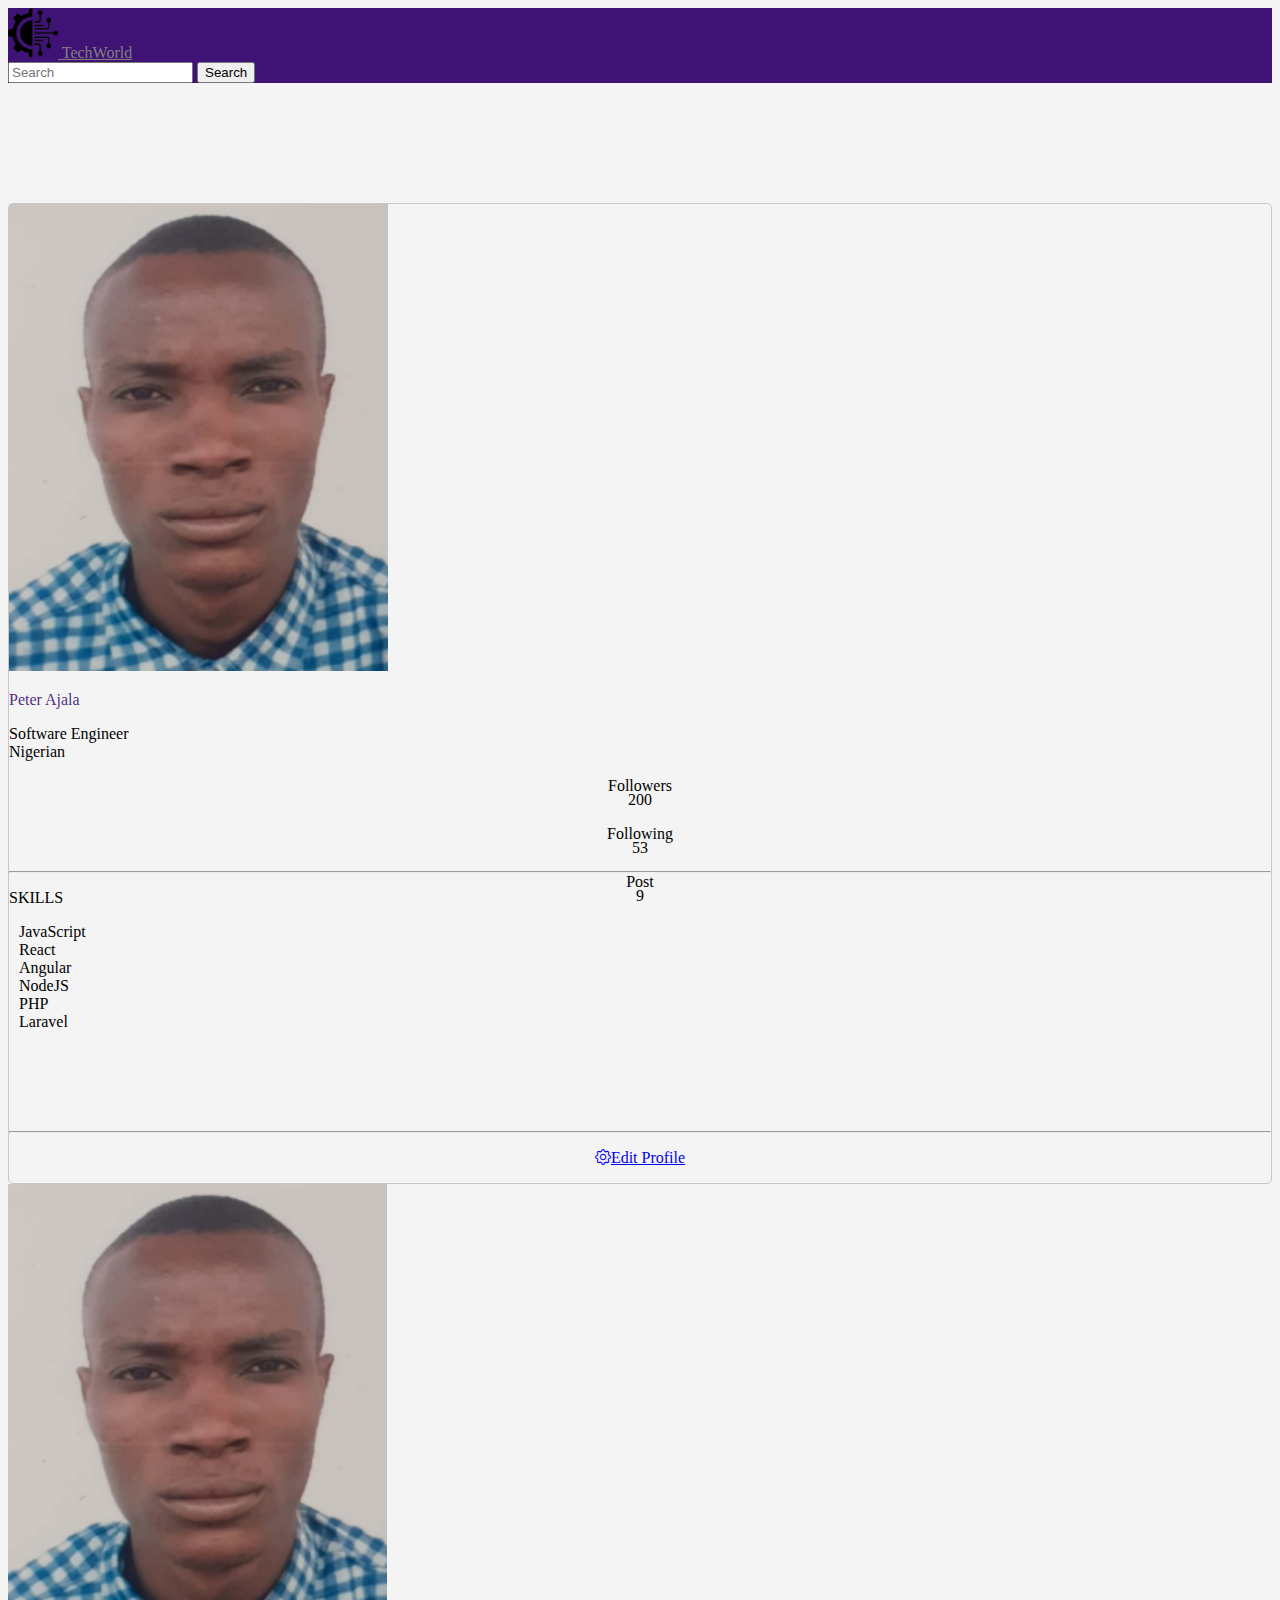
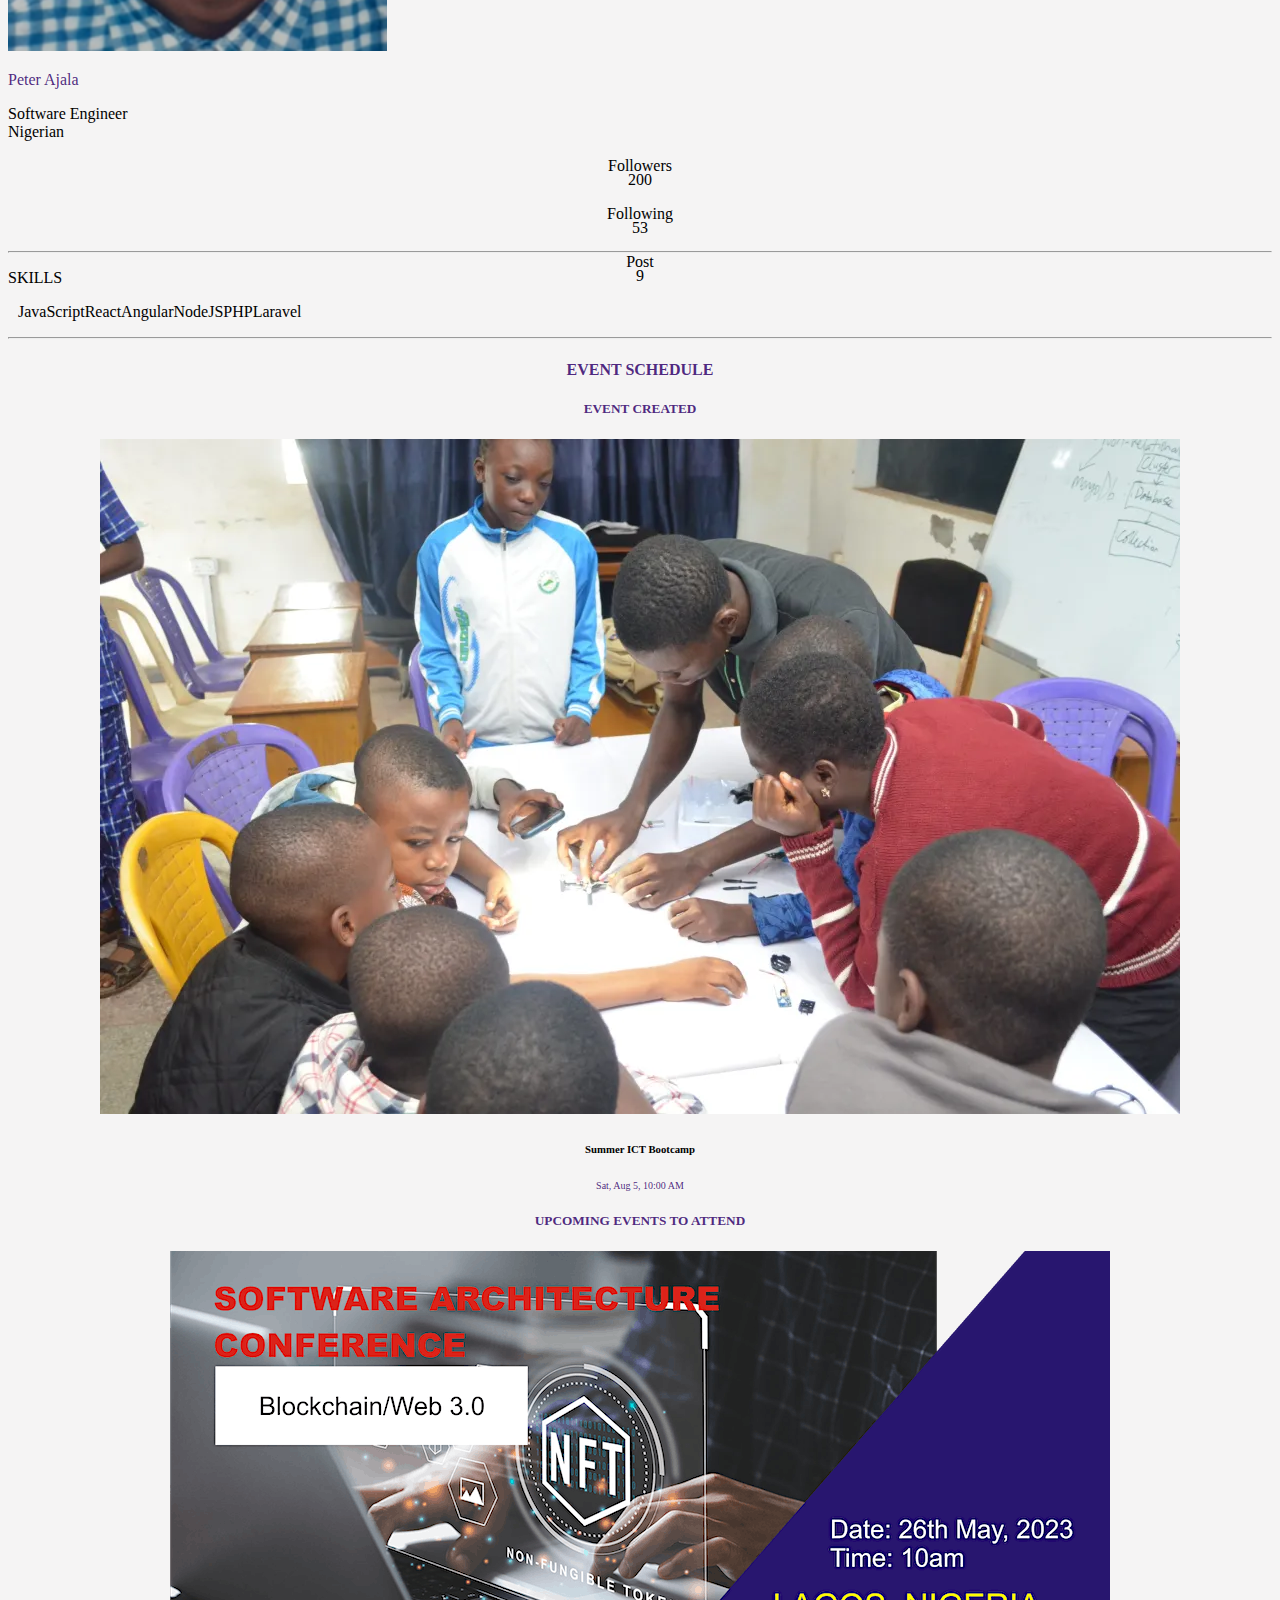
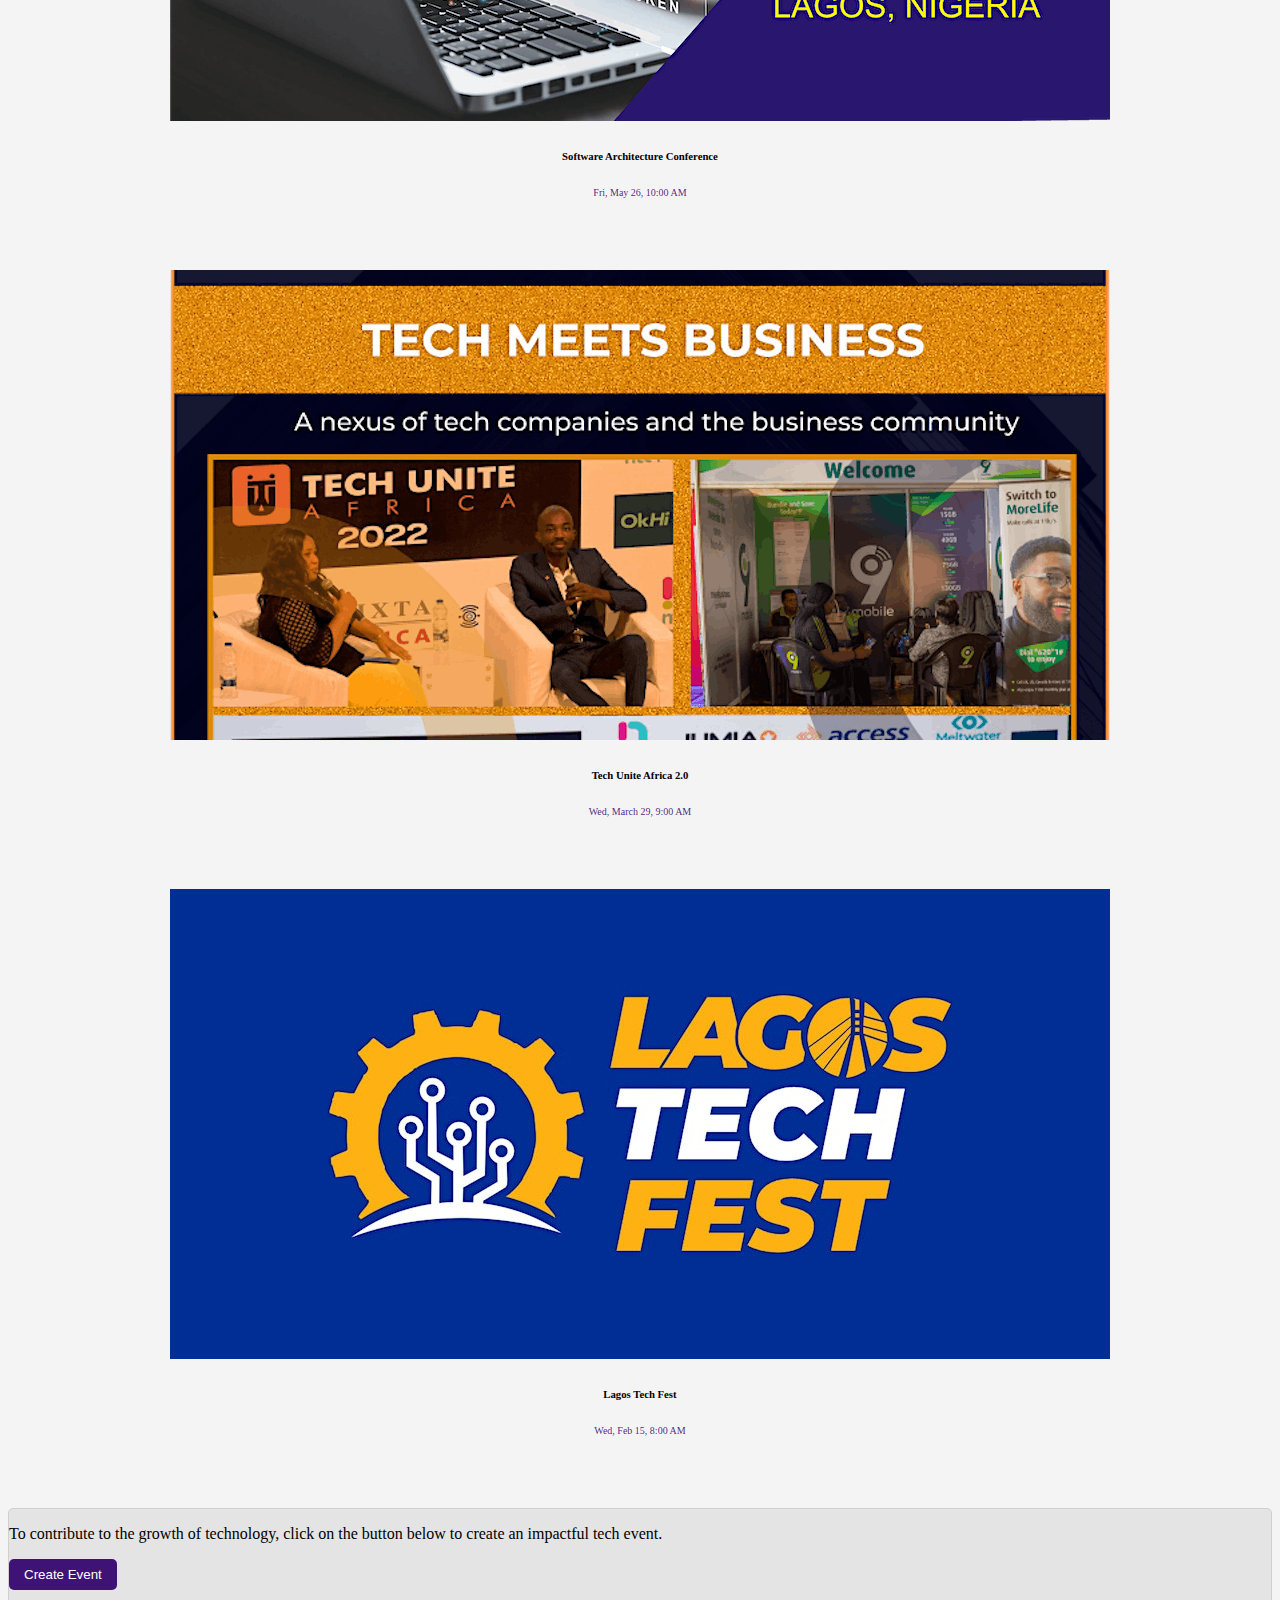
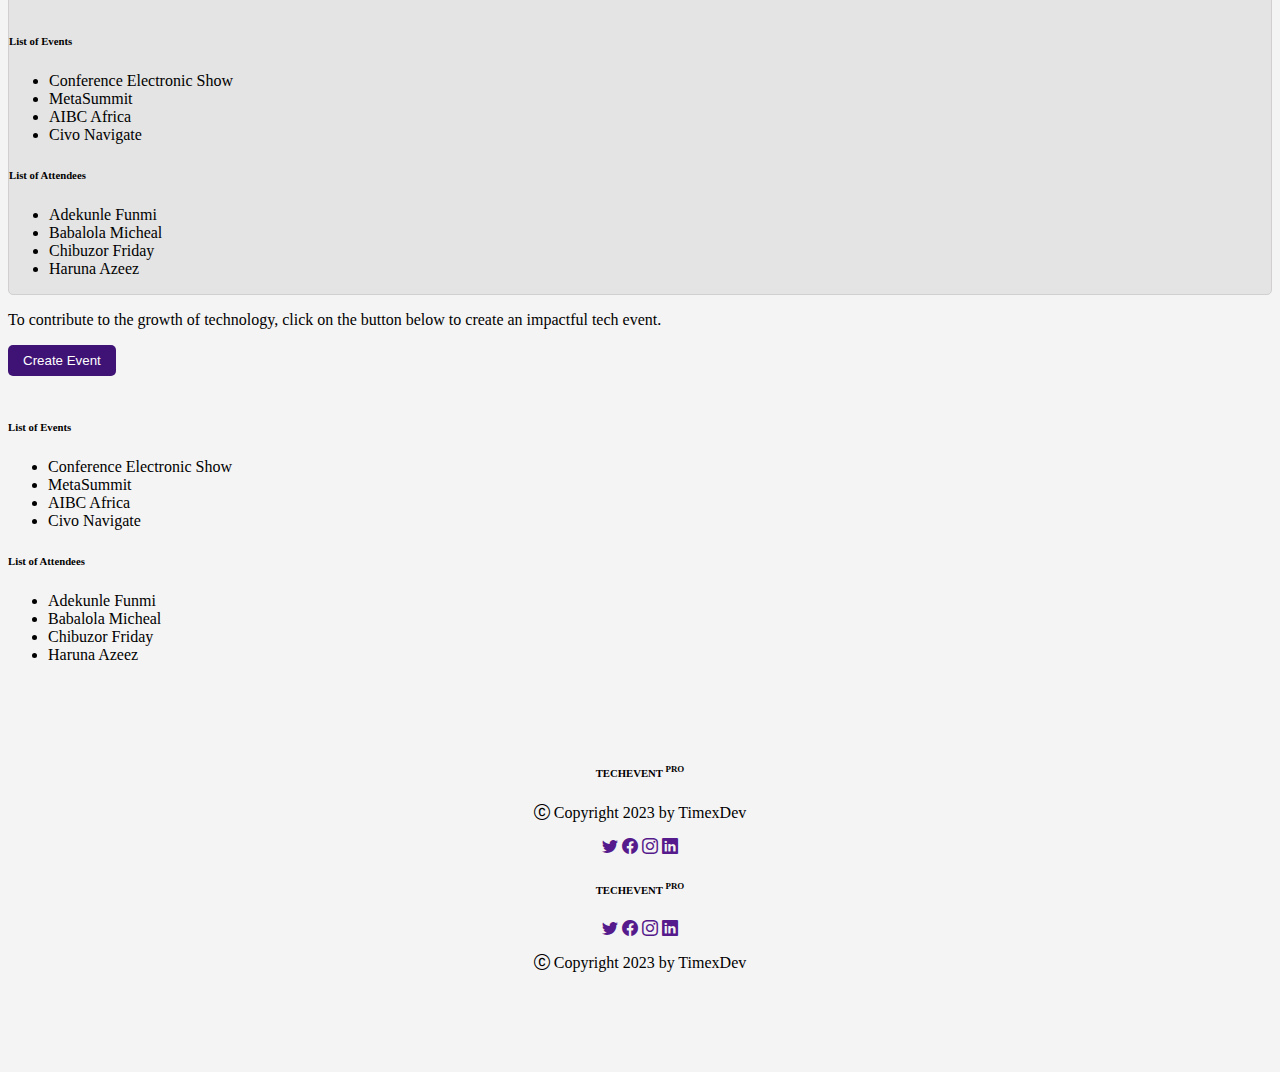
<file: dashboard.html>
<!DOCTYPE html>
<html lang="en">
<head>
    <meta charset="UTF-8">
    <meta http-equiv="X-UA-Compatible" content="IE=edge">
    <meta name="viewport" content="width=device-width, initial-scale=1.0">
    <title>dashboard</title>
     <!-- EXTERNAL CSS FILE -->
     <link rel="stylesheet" href="inde.css">
     <!-- BOOTSTRAP CSS CDN -->
     <link href="https://cdn.jsdelivr.net/npm/bootstrap@5.2.3/dist/css/bootstrap.min.css" rel="stylesheet" integrity="sha384-rbsA2VBKQhggwzxH7pPCaAqO46MgnOM80zW1RWuH61DGLwZJEdK2Kadq2F9CUG65" crossorigin="anonymous">
     <!-- BOOTSTRAP Icon CDN -->
     <link rel="stylesheet" href="https://cdn.jsdelivr.net/npm/bootstrap-icons@1.10.2/font/bootstrap-icons.css">
     <!-- ANIMATION CDN -->
     <link rel="stylesheet" href="https://cdnjs.cloudflare.com/ajax/libs/animate.css/4.1.1/animate.min.css"/>
</head>

<style>
    #createEvent-btn{
        border: none;
        color: white;
        background-color:rgb(63, 19, 117) ;
        border-radius: 5px;
        padding: 8px 15px;
        margin-bottom: 20px;
    }
    #createEvent-btn:hover{
        color:rgb(63, 19, 117);
        background-color: white;
        border: 1px solid rgb(63, 19, 117);
    }
</style>
<body style="background-color: rgb(245, 244, 244);">
    <nav class="navbar bg-body-tertiary shadow fixed-top" style="background-color: rgb(63, 19, 117);">
        <div class="container">
            <a class="navbar-brand fw-bold fs-4" style="color:grey" href="index.html">
                <img src="images/logo/brand logo.png" alt="Logo" width="50" class="d-inline-block align-text-center">
                <span class="text-light">TechWorld</span>
              </a>
          <form class="d-flex" role="search">
            <input class="form-control me-2" type="search" placeholder="Search" aria-label="Search">
            <button class="btn btn-outline-light" type="submit">Search</button>
          </form>
        </div>
      </nav>
     
    <div class="container" style="margin-top: 120px; margin-bottom: 100px;">
        <div class="row">
            <!-- DESKTOP VIEW OF PROFILE SECTION -->
            <div class="col-md-3 bg-white shadow d-none d-md-inline-block" style="border:1px solid rgb(203, 199, 199); border-radius: 5px">
                <img class="rounded-circle mt-2" src="images/Peter Ajala photo~2.png" alt="user image" width="30%">
                <p class="fw-bold fs-5" style="color: rgba(63, 19, 117, 0.924);">Peter Ajala</p>
                <p class="fw-semibold">Software Engineer <br> Nigerian </p>
                <div class="row fw-semibold my-5">
                    <div class="col">
                        <p align="center">Followers</p>
                        <p align="center" style="margin-top:-20px">200</p>
                    </div>
                    <div class="col">
                        <p align="center">Following</p>
                        <p align="center" style="margin-top:-20px">53</p>
                    </div>
                    <div class="col">
                        <p align="center">Post</p>
                        <p align="center" style="margin-top:-20px">9</p>
                    </div>  
                </div>
                <hr style="margin-top: -50px; color: black;">
                <div style="margin-bottom: 100px;">
                    <p class="fw-semibold">SKILLS</p>
                    <ul style="list-style-type: none; margin-left: -30px;">
                        <li>JavaScript</li>
                        <li>React</li>
                        <li>Angular</li>
                        <li>NodeJS</li>
                        <li>PHP</li>
                        <li>Laravel</li>
                    </ul>
                </div>
                
                <hr style="color: black;">
                <div>
                    <a class="text-decoration-none text-black" href="#"><p class="fw-semibold" align="center"><i class="bi bi-gear me-2 fw-bold"></i>Edit Profile</p></a>
                </div>
               
            </div>
            
            <div class="col-md-3 d-md-none mb-5">
                <img class="rounded-circle mt-2" src="images/Peter Ajala photo~2.png" alt="user image" width="30%">
                <p class="fw-bold fs-1" style="color: rgba(63, 19, 117, 0.924);">Peter Ajala</p>
                <p class="fw-semibold">Software Engineer <br> Nigerian </p>
                <div class="row fw-semibold my-5">
                    <div class="col">
                        <p align="center">Followers</p>
                        <p align="center" style="margin-top:-20px">200</p>
                    </div>
                    <div class="col">
                        <p align="center">Following</p>
                        <p align="center" style="margin-top:-20px">53</p>
                    </div>
                    <div class="col">
                        <p align="center">Post</p>
                        <p align="center" style="margin-top:-20px">9</p>
                    </div>  
                </div>
                <hr style="margin-top: -50px; color: black;">
                <div class="mb-5">
                    <p class="fw-semibold">SKILLS</p>
                    <ul style="list-style-type: none; margin-left: -30px; display: flex;">
                        <li class="me-3">JavaScript</li>
                        <li class="me-3">React</li>
                        <li class="me-3">Angular</li>
                        <li class="me-3">NodeJS</li>
                        <li class="me-3">PHP</li>
                        <li>Laravel</li>
                    </ul>
                </div>
                <hr>
               
            </div>

            <div align="center" class="col-md-6">
                <h4 style="color: rgba(63, 19, 117, 0.924);" class="fw-bold">EVENT SCHEDULE</h4>
                <div>
                    <h5 style="color: rgba(63, 19, 117, 0.924);" class="fw-semi
                    ">EVENT CREATED</h5>
                    <div class="row mt-4">
                        <div class="col-md-4">
                            <div class="card">
                                <img src="images/events/sqi bootcamp.webp" class="card-img-top" alt="...">
                                <div class="card-body">
                                  <h6>Summer ICT Bootcamp</h6>
                                  <p class="card-text fw-bold" style="font-size: 10px; color: rgba(63, 19, 117, 0.924);">Sat, Aug 5, 10:00 AM</p>
                                  
                                </div>
                              </div>
                        </div>
                        <div class="col-md-4">
                            
                        </div>
                        <div class="col-md-4">
                            
                        </div>
                    </div>
                      
                       
                     
                      
                </div>
                <div>
                    <h5 class="mt-5 mb-4 fw-semibold" style="color: rgba(63, 19, 117, 0.924);">UPCOMING EVENTS TO ATTEND</h5>
                    <div class="row">
                        <div class="col-md-4 mt-3">
                            <div class="card">
                                <img src="images/events/https___cdn.evbuc.com_images_411416669_771258036313_1_original.png" class="card-img-top" alt="...">
                                <div style="height: 120px;" class="card-body">
                                  <h6>Software Architecture Conference</h6>
                                  <p class="card-text fw-bold" style="font-size: 10px; color: rgba(63, 19, 117, 0.924);">Fri, May 26, 10:00 AM</p>
                                </div>
                              </div>
                        </div>
                        <div class="col-md-4 mt-3">
                            <div class="card">
                                <img src="images/events/https___cdn.evbuc.com_images_438491549_189228212761_1_original.png" class="card-img-top" alt="...">
                                <div style="height: 120px;" class="card-body">
                                  <h6>Tech Unite Africa 2.0</h6>
                                  <p class="card-text fw-bold" style="font-size: 10px; color: rgba(63, 19, 117, 0.924);">Wed, March 29, 9:00 AM</p>
                                  
                                </div>
                              </div>
                        </div>
                        <div class="col-md-4 mt-3">
                            <div class="card">
                                <img src="images/events/https___cdn.evbuc.com_images_352210419_320798794691_1_original.jpeg" class="card-img-top" alt="...">
                                <div style="height: 120px;" class="card-body">
                                  <h6>Lagos Tech Fest</h6>
                                  <p class="card-text fw-bold" style="font-size: 10px; color: rgba(63, 19, 117, 0.924);">Wed, Feb 15, 8:00 AM</p>
                                </div>
                              </div>
                        </div>
                    </div>
                </div>
            </div>
            <div class="col-md-3 d-none d-md-inline-block" style="background-color: rgb(228, 228, 228); border: 1px solid rgb(209, 207, 207); border-radius: 5px;">
                <div>
                    <p class="mt-5">To contribute to the growth of technology, click on the button below to create an impactful tech event.</p>
                    <button id="createEvent-btn">Create Event</button>
                </div>
                <div class="mt-4">
                    <h6>List of Events</h6>
                    <ul>
                        <li>Conference Electronic Show</li>
                        <li>MetaSummit</li>
                        <li>AIBC Africa</li>
                        <li>Civo Navigate</li>
                    </ul>
                </div>
                <div class="mt-5">
                    <h6>List of Attendees</h6>
                    <ul>
                        <li>Adekunle Funmi</li>
                        <li>Babalola Micheal</li>
                        <li>Chibuzor Friday</li>
                        <li>Haruna Azeez</li>
                    </ul>
                </div>
               
            </div>
            <!-- MOBILE VIEW OF EVENT LIST -->
            <div class="col-md-3 d-md-none">
                <div>
                    <p class="mt-5">To contribute to the growth of technology, click on the button below to create an impactful tech event.</p>
                    <button id="createEvent-btn">Create Event</button>
                </div>
                <div class="mt-4">
                    <h6>List of Events</h6>
                    <ul>
                        <li>Conference Electronic Show</li>
                        <li>MetaSummit</li>
                        <li>AIBC Africa</li>
                        <li>Civo Navigate</li>
                    </ul>
                </div>
                <div class="mt-5">
                    <h6>List of Attendees</h6>
                    <ul>
                        <li>Adekunle Funmi</li>
                        <li>Babalola Micheal</li>
                        <li>Chibuzor Friday</li>
                        <li>Haruna Azeez</li>
                    </ul>
                </div>
               
            </div>
        </div>
    </div>
    <footer>
        <div class="container">
           
            <div class="d-none d-md-inline">
                <div id="page-footer" align="center" class="row">
                    <div class="col-md-4">
                        <h6>TECHEVENT <sup>PRO</sup></h6>
                    </div>
                    <div class="col-md-4">
                        <P><i class="bi bi-c-circle"></i> Copyright 2023 by TimexDev</P>
                    </div>
                    <div class="col-md-4">
                        <a href=""><i class="bi bi-twitter fs-4 pe-3 text-black"></i></a>
                        <a href=""><i class="bi bi-facebook fs-4 pe-3 text-black"></i></a>
                        <a href=""><i class="bi bi-instagram fs-4 pe-3 text-black"></i></a>
                        <a href=""><i class="bi bi-linkedin fs-4 pe-3 text-black"></i></a>
                    </div>
                </div>
            </div>
            <div class="d-inline d-md-none">
                <div id="page-footer" align="center" class="row pt-5">
                    <div class="col-md-4">
                        <h6>TECHEVENT <sup>PRO</sup></h6>
                    </div>
                    <div class="col-md-4">
                        <a href=""><i class="bi bi-twitter fs-4 pe-3 text-black"></i></a>
                        <a href=""><i class="bi bi-facebook fs-4 pe-3 text-black"></i></a>
                        <a href=""><i class="bi bi-instagram fs-4 pe-3 text-black"></i></a>
                        <a href=""><i class="bi bi-linkedin fs-4 pe-3 text-black"></i></a>
                    </div>
                    <div class="col-md-4 pt-2 pb-5">
                        <P><i class="bi bi-c-circle"></i> Copyright 2023 by TimexDev</P>
                    </div>
                    
                </div>
            </div>
        </footer>


    <!-- JavaScript Bundle with Popper -->
   <script src="https://cdn.jsdelivr.net/npm/bootstrap@5.2.3/dist/js/bootstrap.bundle.min.js" integrity="sha384-kenU1KFdBIe4zVF0s0G1M5b4hcpxyD9F7jL+jjXkk+Q2h455rYXK/7HAuoJl+0I4" crossorigin="anonymous"></script>
</body>
</html>
</file>
<file: inde.css>
nav{
    z-index: 1000;
}

#signup-btn{
    background-color: rgba(63, 19, 117, 0.924);
    color: white;
}
#signup-btn:hover{
    background-color: white;
    color: rgba(63, 19, 117, 0.924);
    border: 1px solid rgba(63, 19, 117, 0.924);
}
.sendMessage-btn{
    background-color: white;
    color: rgba(63, 19, 117, 0.924);
    border: none;
    margin: 20px;
    padding: 10px 20px;
    border-radius: 5px;
    font-weight: bold;
    font-size: 20px;
}
#sendMessage-btn:hover{
    background-color: white;
    color: rgba(63, 19, 117, 0.924);
    border: none;
}
header{
    position: absolute;
    left: 0;
    right: 0;
    top: 60px;
    background-image: linear-gradient( 200deg, rgba(3, 20, 116, 0.787), rgba(63, 19, 117, 0.924)), url("images/SQI-CLASS-SHOT.webp");
    background-repeat: no-repeat;
    background-position: center;
    background-size: cover;
    height: 600px;
    z-index: -1;
}

/* DESKTOP */
@media (min-width:768px) {
    header h1{
        font-size: 80px;
        color: white;
        padding: 150px;
        
    }
    
    .section-1{
        padding-top: 100px;
        padding-bottom: 100px;
    }
    .section-1 p{
        font-size: 20px;
    }
    .section-1 h2{
        font-size: 40px;
    }
    .section-2{
        padding-top: 100px;
        padding-bottom: 100px;
    }
    .section-3{
        padding-top: 100px;
        padding-bottom: 100px;
    }
    .section-3 h2{
        font-size: 40px;
        color: rgba(63, 19, 117, 0.924);
    }
    .section-4 h2{
        font-size: 40px;
    }
    .section-4 input{
        font-size: 20px;
        width: 790px;
        margin-bottom: 20px;
        border-radius: 5px;
        border: none;
        padding: 10px 10px;
    }
    #news{
        padding-top: 30px;
    }
    footer{
        margin: 100px 0;
    }
    .datasci-img{
        position:absolute;
        margin-left: 0px;
        margin-top: 100px;
        width: 40%;
    }
    .cs-img{
        position: absolute;
        margin-left: 300px;
        margin-top: 150px;
        z-index: -1;
    }
    .devops-img{
        position: absolute;
        margin-left: 500px;
        margin-top: 20px;
    }
    .se-img{
        position: absolute;
        margin-left: 200px;
        width:200px;

    }
}


/* MOBILE */
@media (max-width:768px) {
    header h1{
        font-size: 50px;
        color: white;
        padding: 150px 50px;
        
    }
    .section-1{
        padding-top: 100px;
        padding-bottom: 100px;
    }
    .section-1 p{
       font-size: 20px;
    }
    .section-2{
        margin-top: 200px;
        padding-top: 100px;
        padding-bottom: 100px;
    }
    .section-3{
        padding-top: 100px;
        padding-bottom: 100px;
    }
    .section-3 h2{
        font-size:28px;
        color: rgba(63, 19, 117, 0.924);
    }
    .section-4 h2{
        font-size:28px;
    }
    .section-4 input{
        font-size: 15px;
        width: 300px;
        margin-bottom: 10px;
        border-radius: 5px;
        border: none;
        padding: 10px 10px;
    }
    #news{
        padding-top: 20px;
    }
    footer{
        margin: 50px;
    }
    .datasci-img{
        position:absolute;
        margin-left: -60px;
        margin-top: 40px;
        width: 50%;
    }
    .cs-img{
        position: absolute;
        margin-left: 80px;
        margin-top: 120px;
        z-index: -1;
    }
    .devops-img{
        position: absolute;
        margin-left: 300px;
        margin-top: 100px;
        width: 35%;
    }
    .se-img{
        position: absolute;
        margin-left: 150px;
        width:150px;

    }
}
</file>
